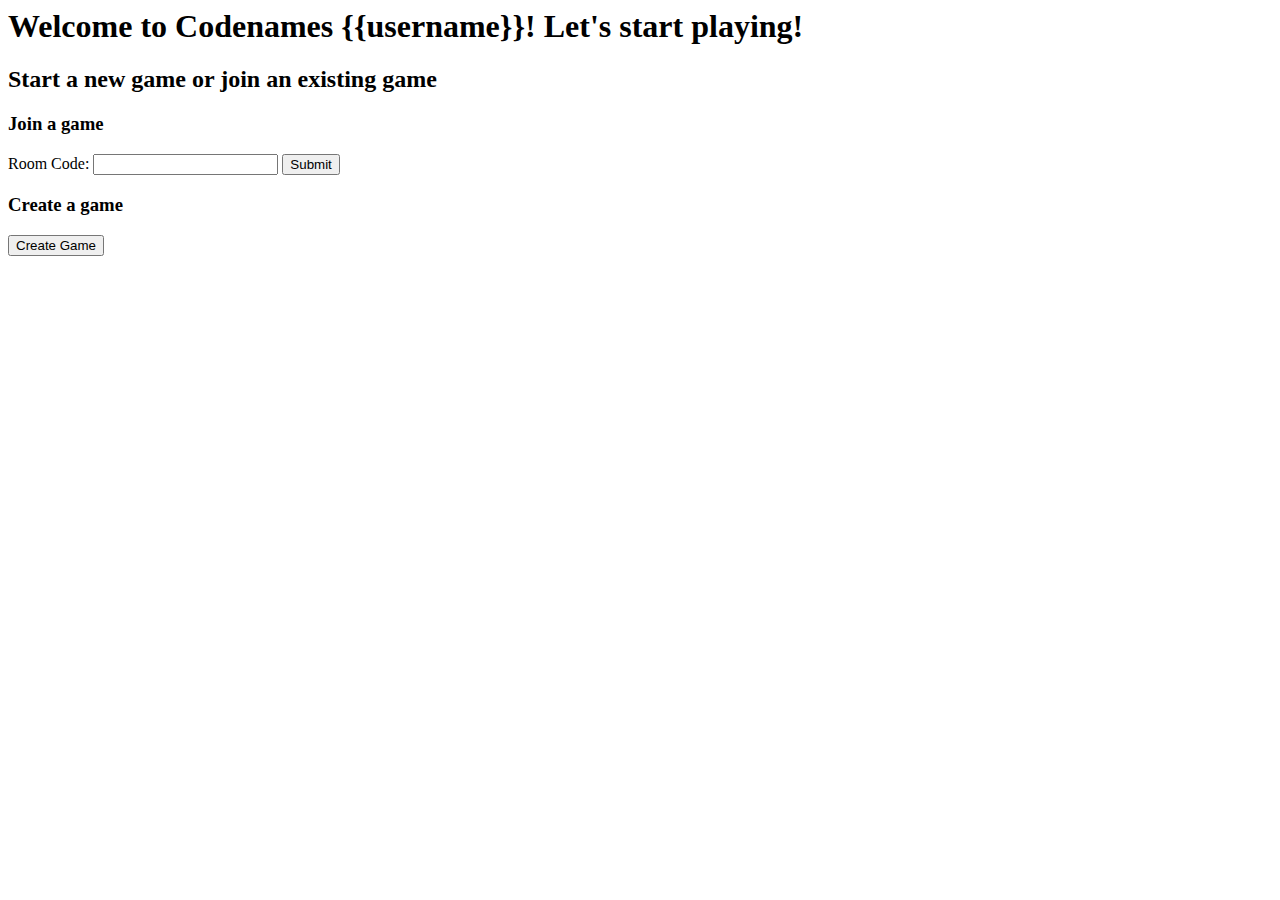
<file: join_game.html>
<html>
<head>
  <title>Play a Game</title>
</head>

<body>
  <h1>Welcome to Codenames {{username}}! Let's start playing!</h1>
  <h2>Start a new game or join an existing game<h2>
  <h3>Join a game</h3>
  <form method="POST" action="/game/join">
       Room Code: <input type="text" name="roomcode">
      <input type="submit" value="Submit">
    </form>
    <h3>Create a game</h3>
    <form method="POST" action="/game/create">
      <input type="submit" value="Create Game">
    </form>

</body>
</file>
